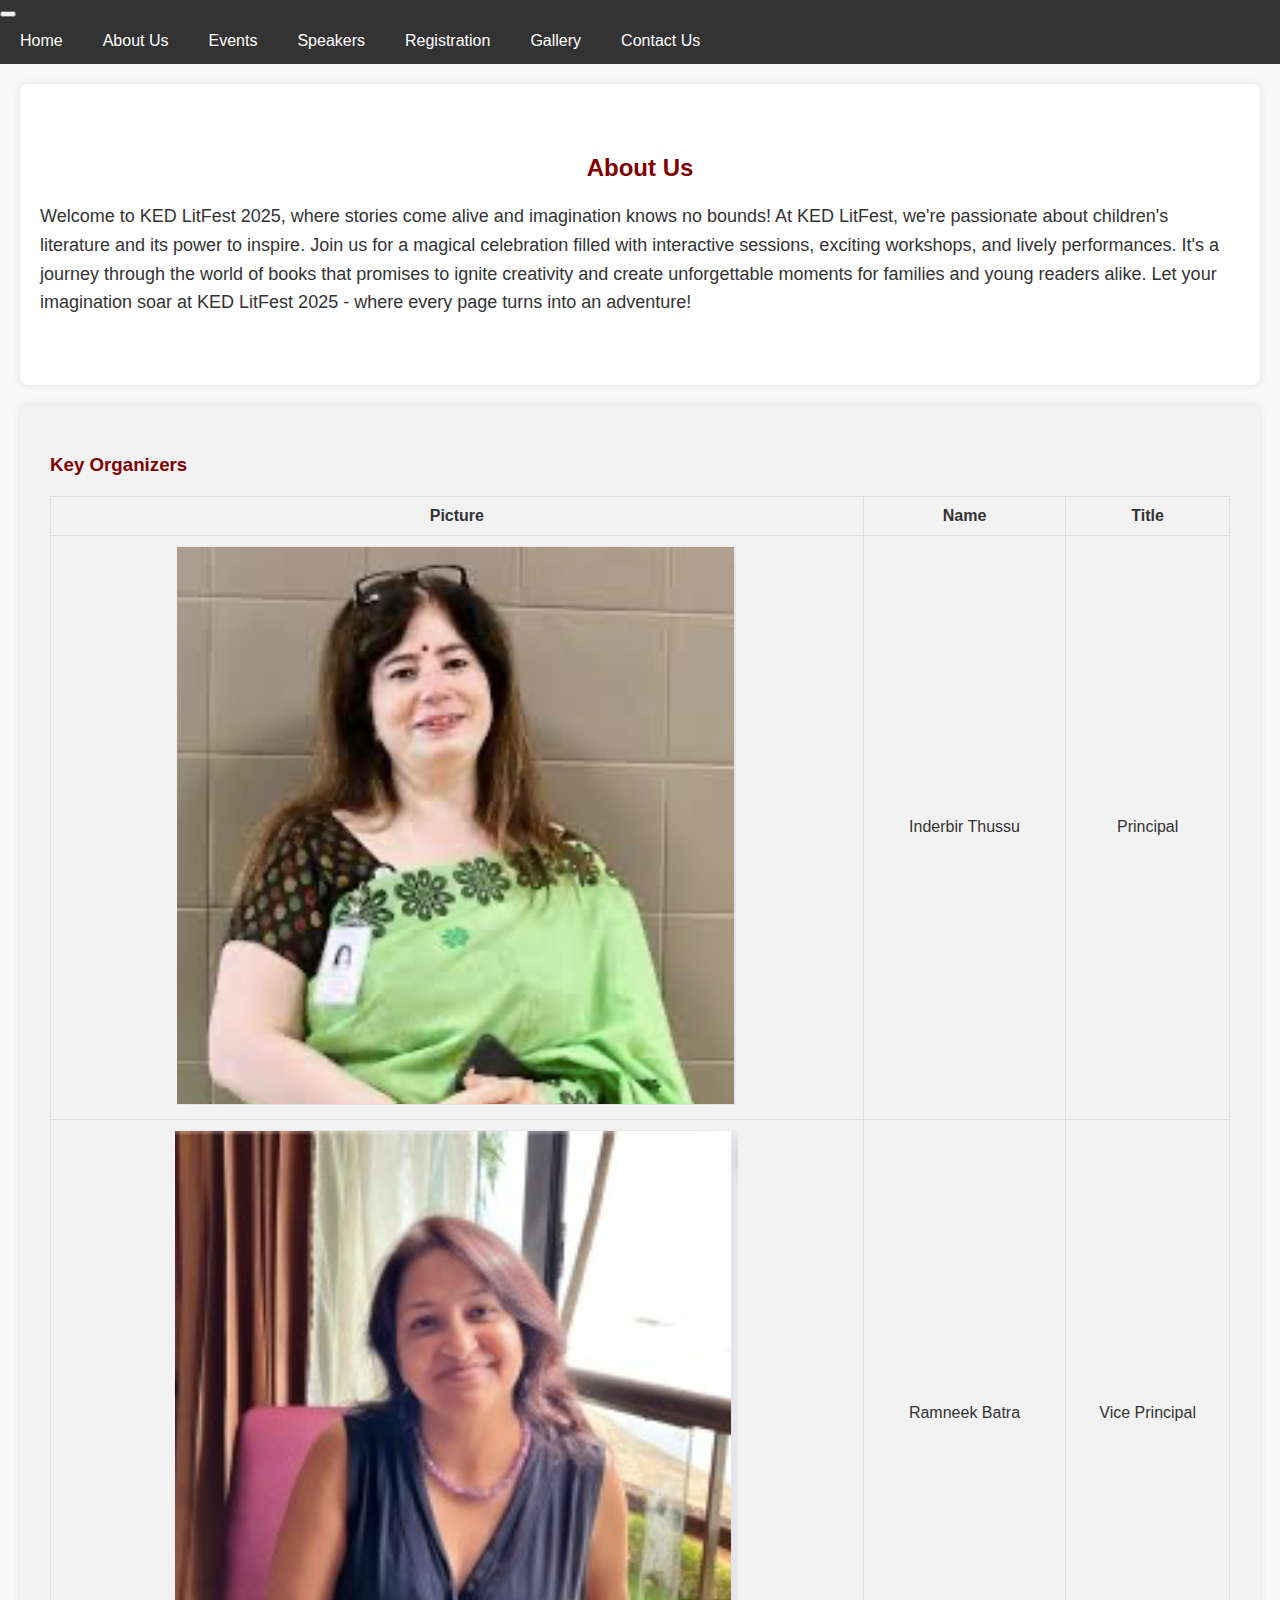
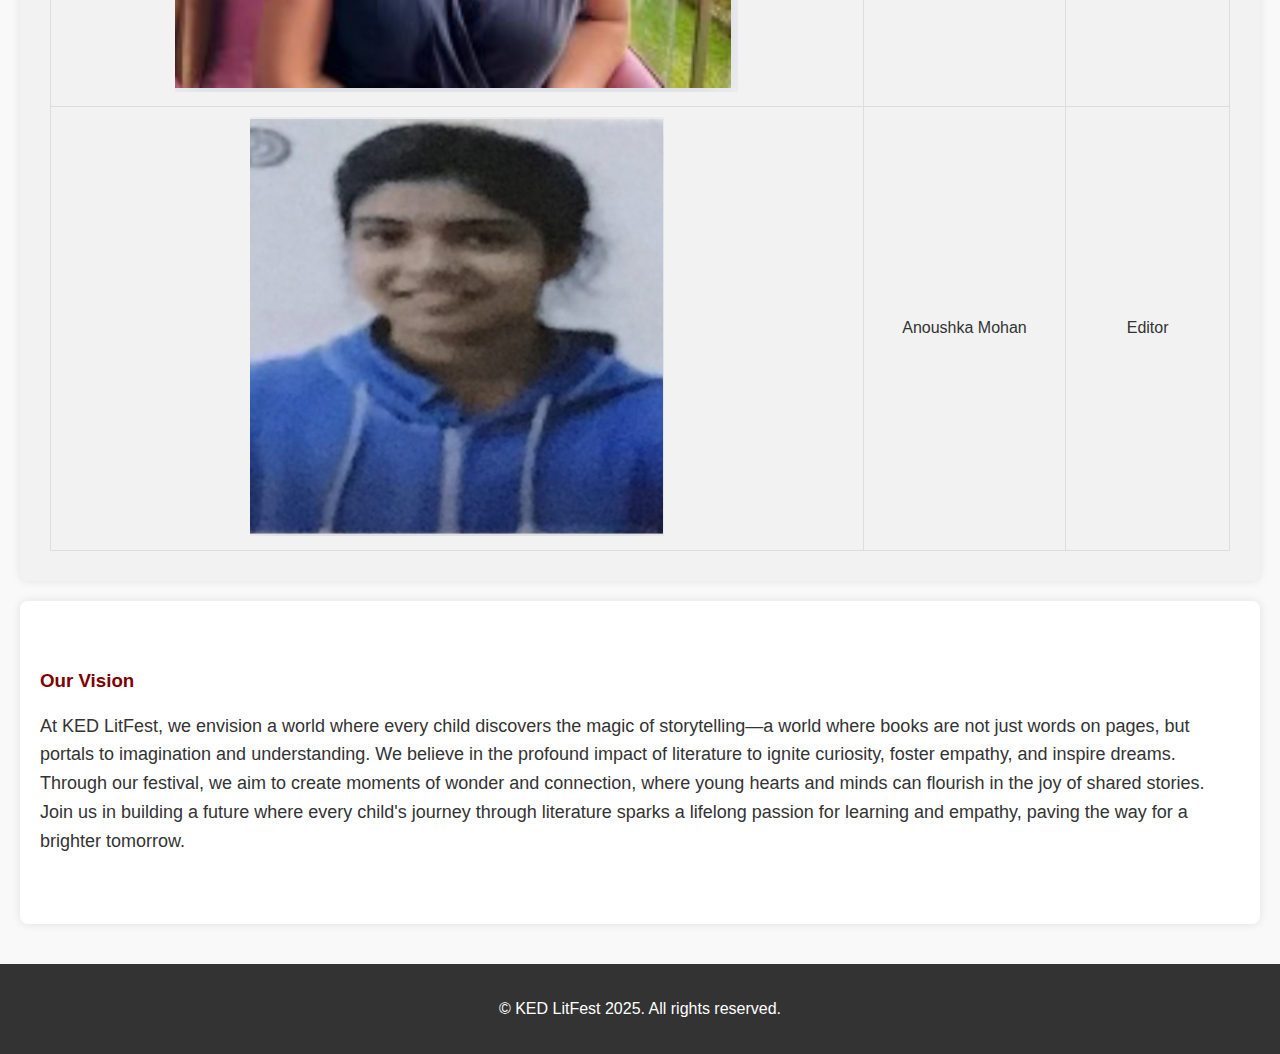
<file: About Us.html>
<!DOCTYPE html>
<html lang="en">
<head>
    <meta charset="UTF-8">
    <meta name="viewport" content="width=device-width, initial-scale=1.0">
    <title>About Us - Literature Festival</title>
    <style>
        body {
            font-family: Arial, sans-serif;
            margin: 0;
            padding: 0;
            background-color: #f9f9f9;
            color: #333;
        }

        .navbar {
            background-color: #333;
            overflow: hidden;
        }

        .navbar ul {
            list-style-type: none;
            margin: 0;
            padding: 0;
        }

        .navbar ul li {
            float: left;
        }

        .navbar ul li a {
            display: block;
            color: white;
            text-align: center;
            padding: 14px 20px;
            text-decoration: none;
        }

        .navbar ul li a:hover {
            background-color: #ddd;
            color: black;
        }

        .main-content {
            padding: 20px;
        }

        .about-us {
            background-color: #fff;
            padding: 50px 20px;
            margin-bottom: 20px;
            border-radius: 8px;
            box-shadow: 0 0 10px rgba(0,0,0,0.1);
        }

        .about-us h2 {
            color: #800000;
            text-align: center;
            margin-bottom: 20px;
        }

        .about-us p {
            font-size: 18px;
            line-height: 1.6;
        }

        .organizers {
            background-color: #f2f2f2;
            padding: 30px;
            margin-bottom: 20px;
            border-radius: 8px;
            box-shadow: 0 0 10px rgba(0,0,0,0.1);
        }

        .organizers h3 {
            color: #800000;
            margin-bottom: 20px;
        }

        .organizers table {
            width: 100%;
            border-collapse: collapse;
            margin-top: 20px;
        }

        .organizers th, .organizers td {
            padding: 10px;
            text-align: center;
            border: 1px solid #ddd;
        }

        .vision {
            background-color: #fff;
            padding: 50px 20px;
            margin-bottom: 20px;
            border-radius: 8px;
            box-shadow: 0 0 10px rgba(0,0,0,0.1);
        }

        .vision h3 {
            color: #800000;
            margin-bottom: 20px;
        }

        .vision p {
            font-size: 18px;
            line-height: 1.6;
        }

        footer {
            background-color: #333;
            color: #fff;
            text-align: center;
            padding: 20px 0;
        }

        footer a {
            color: #fff;
            text-decoration: none;
        }

        footer a:hover {
            text-decoration: underline;
        }
    </style>
</head>
<body>

    <nav class="navbar navbar-expand-lg navbar-dark bg-dark">
        <button class="navbar-toggler" type="button" data-toggle="collapse" data-target="#navbarNav" aria-controls="navbarNav" aria-expanded="false" aria-label="Toggle navigation">
            <span class="navbar-toggler-icon"></span>
        </button>
        <div class="collapse navbar-collapse" id="navbarNav">
            <ul class="navbar-nav">
                <li class="nav-item active">
                    <a class="nav-link" href="index.html">Home</a>
                </li>
                <li class="nav-item">
                    <a class="nav-link" href="About Us.html">About Us</a>
                </li>
                <li class="nav-item">
                    <a class="nav-link" href="Events.html">Events</a>
                </li>
                <li class="nav-item">
                    <a class="nav-link" href="Speakers.html">Speakers</a>
                </li>
                <li class="nav-item">
                    <a class="nav-link" href="https://forms.gle/SFrujfHyZ7D7Qfq6A">Registration</a>
                </li>
                <li class="nav-item">
                    <a class="nav-link" href="Gallery.html">Gallery</a>
                </li>
                <li class="nav-item">
                    <a class="nav-link" href="Contact Us.html">Contact Us</a>
                </li>
            </ul>
        </div>
    </nav>

    <div class="main-content">
        <section id="about" class="about-us">
            <h2>About Us</h2>
            <p>Welcome to KED LitFest 2025, where stories come alive and imagination knows no bounds!

                At KED LitFest, we're passionate about children's literature and its power to inspire. Join us for a magical celebration filled with interactive sessions, exciting workshops, and lively performances. It's a journey through the world of books that promises to ignite creativity and create unforgettable moments for families and young readers alike.

                Let your imagination soar at KED LitFest 2025 - where every page turns into an adventure!</p>
        </section>

        <section id="organizers" class="organizers">
            <h3>Key Organizers</h3>
            <table>
                <tr>
                    <th>Picture</th>
                    <th>Name</th>
                    <th>Title</th>
                </tr>
                <tr>
                    <td><img src="Inderbir Thussu - Photo.png" alt="Organizer 1"></td>
                    <td>Inderbir Thussu</td>
                    <td>Principal</td>
                </tr>
                <tr>
                    <td><img src="Ramneek Batra - Photo.png" alt="Organizer 2"></td>
                    <td>Ramneek Batra</td>
                    <td>Vice Principal</td>
                </tr>
                <tr>
                    <td><img src="Anoushka Mohan - Photo.png" alt="Organizer 3"></td>
                    <td>Anoushka Mohan</td>
                    <td>Editor</td>
                </tr>
            </table>
        </section>

        <section id="vision" class="vision">
            <h3>Our Vision</h3>
            <p>At KED LitFest, we envision a world where every child discovers the magic of storytelling—a world where books are not just words on pages, but portals to imagination and understanding. We believe in the profound impact of literature to ignite curiosity, foster empathy, and inspire dreams. Through our festival, we aim to create moments of wonder and connection, where young hearts and minds can flourish in the joy of shared stories. Join us in building a future where every child's journey through literature sparks a lifelong passion for learning and empathy, paving the way for a brighter tomorrow.</p>
        </section>
    </div>
    
    <footer class="bg-dark text-white">
            <p>&copy; KED LitFest 2025. All rights reserved.</p>
    </footer>

</body>
</html>
</file>
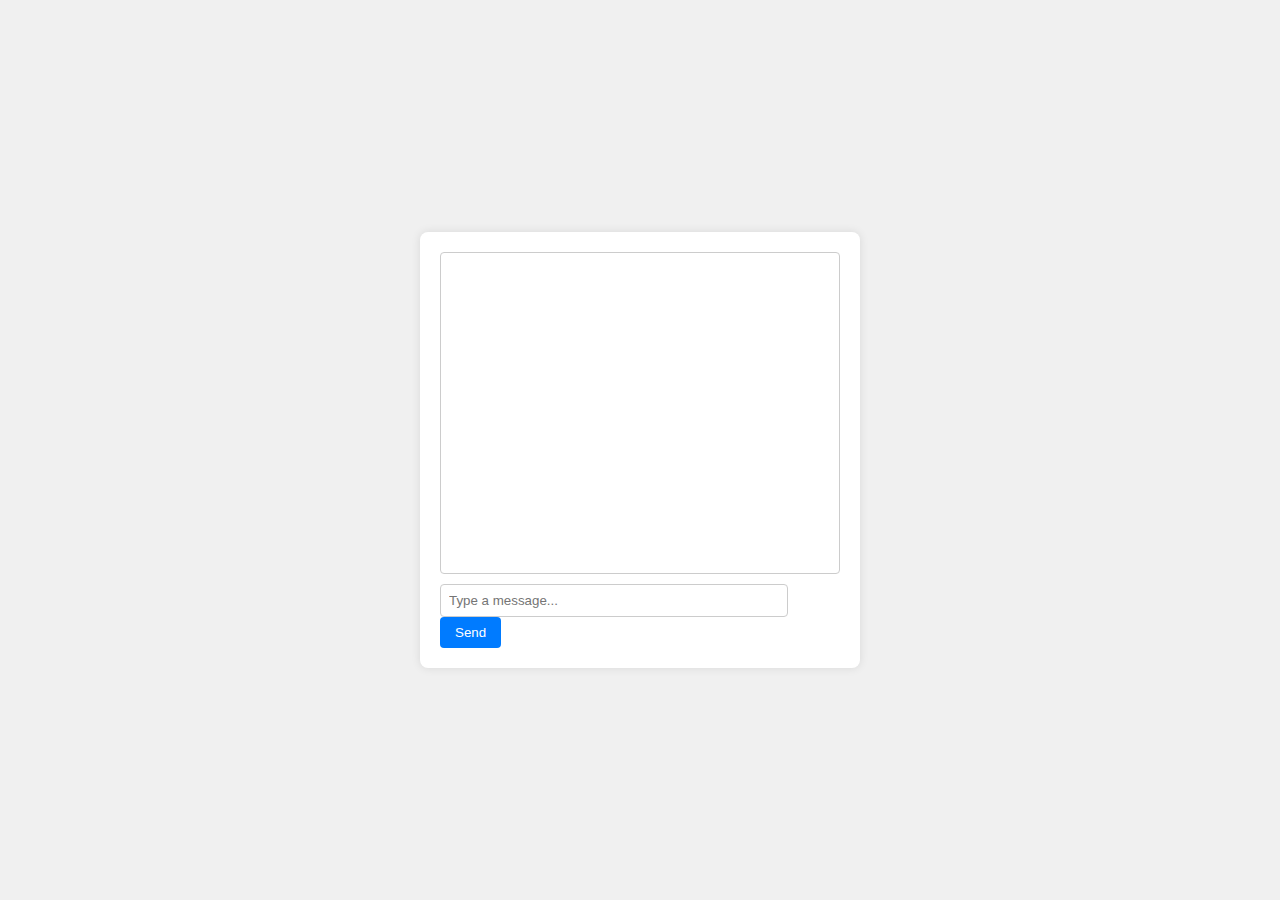
<file: chatbot.html>
<!DOCTYPE html>
<html lang="en">
<head>
    <meta charset="UTF-8">
    <meta name="viewport" content="width=device-width, initial-scale=1.0">
    <title>Literature Festival Chatbot</title>
    <link rel="stylesheet" href="styles.css">
</head>
<body>
    <div class="chat-container">
        <div id="chat-box" class="chat-box"></div>
        <input type="text" id="user-input" class="user-input" placeholder="Type a message...">
        <button id="user-click" onclick="sendMessage()" class="send-button">Send</button>
    </div>

    <script src="script.js"></script>
</body>
</html>
</file>
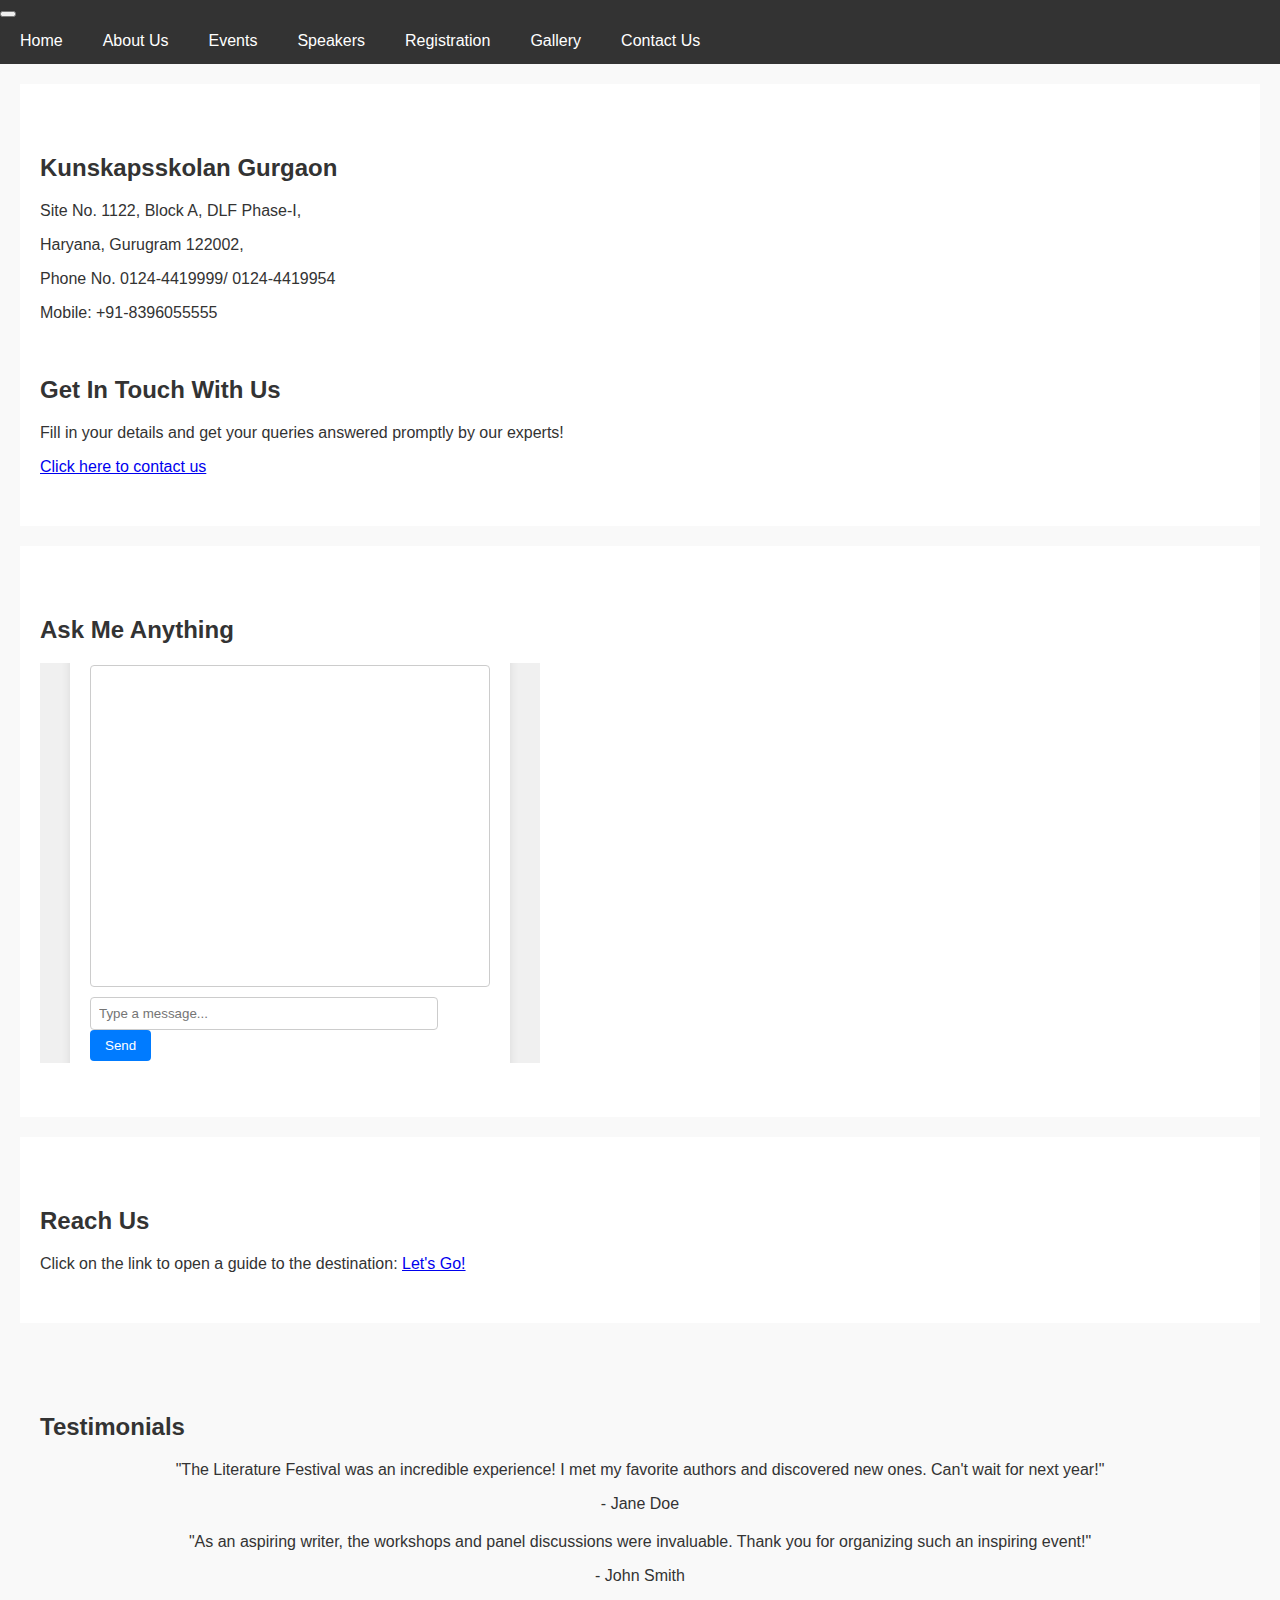
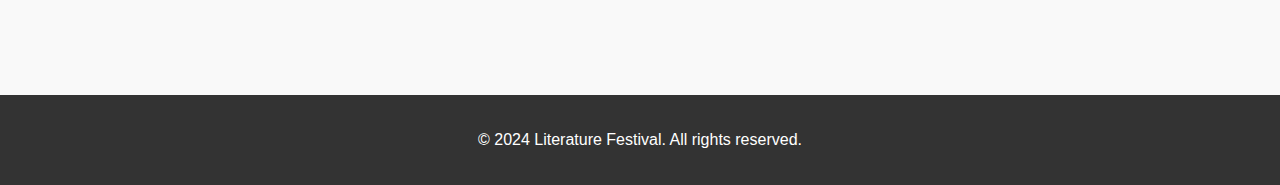
<file: Contact Us.html>
<!DOCTYPE html>
<html lang="en">
<head>
    <meta charset="UTF-8">

    <meta name="viewport" content="width=device-width, initial-scale=1.0">
    <title>Literature Festival</title>
    <style>
        body {
            font-family: Arial, sans-serif;
            margin: 0;
            padding: 0;
            background-color: #f9f9f9;
            color: #333;
        }

        .hero-banner {
            background-image: url('LitFest Hero Banner.jpg');
            background-size: cover;
            text-align: center;
            padding: 200px 0;
            color: #800000;
        }

        .navbar {
            background-color: #333;
            overflow: hidden;
        }

        .navbar ul {
            list-style-type: none;
            margin: 0;
            padding: 0;
        }

        .navbar ul li {
            float: left;
        }

        .navbar ul li a {
            display: block;
            color: white;
            text-align: center;
            padding: 14px 20px;
            text-decoration: none;
        }

        .navbar ul li a:hover {
            background-color: #ddd;
            color: black;
        }

        .main-content {
            padding: 20px;
            text-align: justify;
        }

        .about-us {
            background-color: #fff;
            padding: 50px 20px;
            margin-bottom: 20px;
        }

        .schedule {
            background-color: #f2f2f2;
            padding: 30px;
            margin-bottom: 20px;
        }
	
	table {
        width: 100%;
        border-collapse: collapse;
    	}
    	th, td {
        border: 1px solid #ddd;
        padding: 8px;
        text-align: center;
    	}
    	img {
        width: 100%;
        height: auto;
    	}

        .testimonials {
            background-color: #f9f9f9;
            padding: 50px 20px;
            margin-bottom: 20px;
        }

        .testimonial {
            text-align: center;
            margin-bottom: 20px;
        }

        footer {
            background-color: #333;
            color: #fff;
            text-align: center;
            padding: 20px 0;
        }

        footer a {
            color: #fff;
            text-decoration: none;
        }

        footer a:hover {
            text-decoration: underline;
        }
    </style>
</head>
<body>

    <nav class="navbar navbar-expand-lg navbar-dark bg-dark">
        <button class="navbar-toggler" type="button" data-toggle="collapse" data-target="#navbarNav" aria-controls="navbarNav" aria-expanded="false" aria-label="Toggle navigation">
            <span class="navbar-toggler-icon"></span>
        </button>
        <div class="collapse navbar-collapse" id="navbarNav">
            <ul class="navbar-nav">
                <li class="nav-item active">
                    <a class="nav-link" href="index.html">Home</a>
                </li>
                <li class="nav-item">
                    <a class="nav-link" href="About Us.html">About Us</a>
                </li>
                <li class="nav-item">
                    <a class="nav-link" href="Events.html">Events</a>
                </li>
                <li class="nav-item">
                    <a class="nav-link" href="Speakers.html">Speakers</a>
                </li>
                <li class="nav-item">
                    <a class="nav-link" href="https://forms.gle/SFrujfHyZ7D7Qfq6A">Registration</a>
                </li>
                <li class="nav-item">
                    <a class="nav-link" href="Gallery.html">Gallery</a>
                </li>
                <li class="nav-item">
                    <a class="nav-link" href="Contact Us.html">Contact Us</a>
                </li>
            </ul>
        </div>
    </nav>

    <div class="main-content">
        <section id="about" class="about-us">
            <h2>Kunskapsskolan Gurgaon</h2>
	     <p>Site No. 1122, Block A, DLF Phase-I,</p>
	     <p>Haryana, Gurugram 122002,</p>
	     <p>Phone No. 0124-4419999/ 0124-4419954</p>
	     <p>Mobile: +91-8396055555</p>
	    <br>
	    
	    <h2>Get In Touch With Us</h2>
             <p>Fill in your details and get your queries answered promptly by our experts!</p>
             <a href="https://forms.gle/osCvuKkf5qH78mRG7">Click here to contact us</a>
        </section>

        <section id="ask-me-anything" class="about-us">
            <h2>Ask Me Anything</h2>
            <embed type="text/html" src="chatbot.html" width="500" height="400">
        </section>
    
        <section id="ask-me-anything" class="about-us">
            <h2>Reach Us</h2>
		Click on the link to open a guide to the destination:
		<a href="https://www.google.com/maps/place/Kunskapsskolan/@28.4791223,77.0883987,17z/data=!3m1!4b1!4m6!3m5!1s0x390d192684769e23:0x122eaf27139cb804!8m2!3d28.4791223!4d77.0883987!16s%2Fg%2F11ymj4sc1?entry=ttu">Let's Go!</a>
        </section>


        <section id="testimonials" class="testimonials">
            <h2>Testimonials</h2>
            <div class="testimonial">
                <p>"The Literature Festival was an incredible experience! I met my favorite authors and discovered new ones. Can't wait for next year!"</p>
                <p>- Jane Doe</p>
            </div>
            <div class="testimonial">
                <p>"As an aspiring writer, the workshops and panel discussions were invaluable. Thank you for organizing such an inspiring event!"</p>
                <p>- John Smith</p>
            </div>
        </section>
    </div>

    <footer class="bg-dark text-white">
        <p>&copy; 2024 Literature Festival. All rights reserved.</p>
</footer>
</body>
</html>
</file>
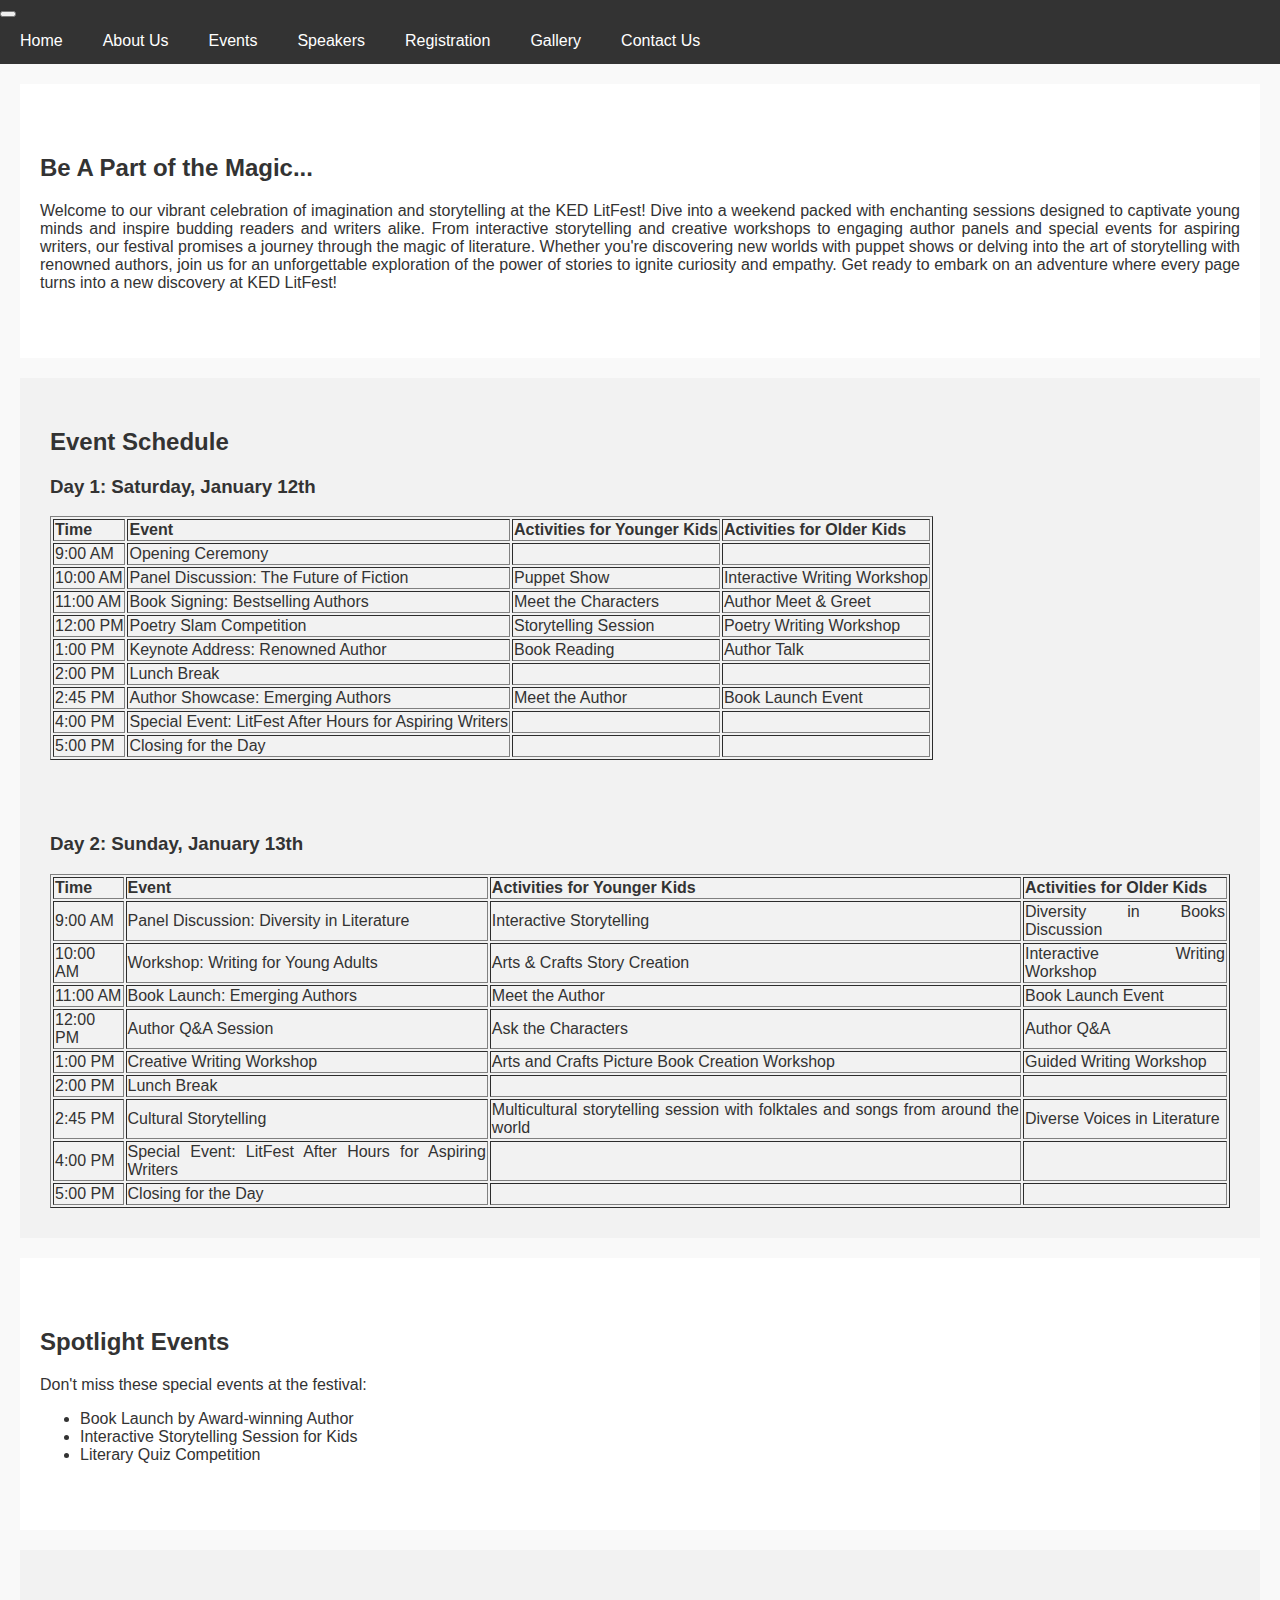
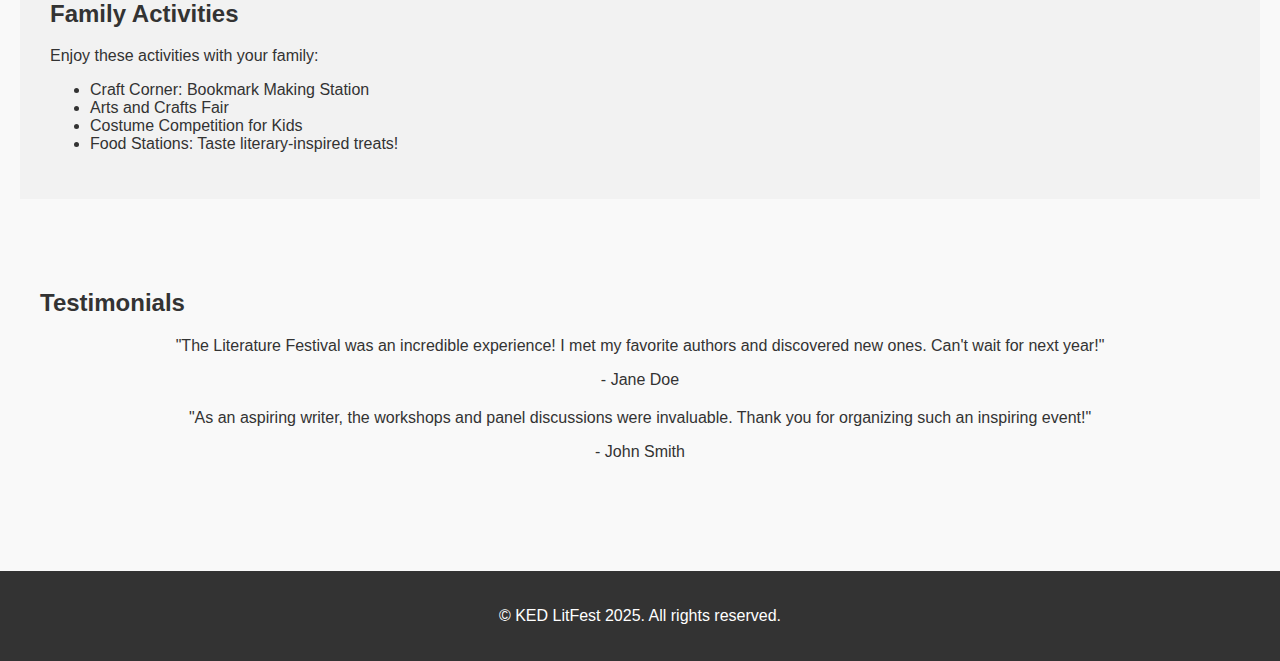
<file: Events.html>
<!DOCTYPE html>
<html lang="en">
<head>
    <meta charset="UTF-8">
    <meta name="viewport" content="width=device-width, initial-scale=1.0">
    <title>Literature Festival Events</title>
    <style>
        body {
            font-family: Arial, sans-serif;
            margin: 0;
            padding: 0;
            background-color: #f9f9f9;
            color: #333;
        }

        .navbar {
            background-color: #333;
            overflow: hidden;
        }

        .navbar ul {
            list-style-type: none;
            margin: 0;
            padding: 0;
        }

        .navbar ul li {
            float: left;
        }

        .navbar ul li a {
            display: block;
            color: white;
            text-align: center;
            padding: 14px 20px;
            text-decoration: none;
        }

        .navbar ul li a:hover {
            background-color: #ddd;
            color: black;
        }

        .main-content {
            padding: 20px;
            text-align: justify;
        }

        .about-us {
            background-color: #fff;
            padding: 50px 20px;
            margin-bottom: 20px;
        }

        .schedule {
            background-color: #f2f2f2;
            padding: 30px;
            margin-bottom: 20px;
        }

        .spotlight-events {
            background-color: #fff;
            padding: 50px 20px;
            margin-bottom: 20px;
        }

        .testimonials {
            background-color: #f9f9f9;
            padding: 50px 20px;
            margin-bottom: 20px;
        }

        .testimonial {
            text-align: center;
            margin-bottom: 20px;
        }

        .activities {
            background-color: #f2f2f2;
            padding: 30px;
            margin-bottom: 20px;
        }

        footer {
            background-color: #333;
            color: #fff;
            text-align: center;
            padding: 20px 0;
        }

        footer a {
            color: #fff;
            text-decoration: none;
        }

        footer a:hover {
            text-decoration: underline;
        }
    </style>
</head>
<body>

    <nav class="navbar navbar-expand-lg navbar-dark bg-dark">
        <button class="navbar-toggler" type="button" data-toggle="collapse" data-target="#navbarNav" aria-controls="navbarNav" aria-expanded="false" aria-label="Toggle navigation">
            <span class="navbar-toggler-icon"></span>
        </button>
        <div class="collapse navbar-collapse" id="navbarNav">
            <ul class="navbar-nav">
                <li class="nav-item active">
                    <a class="nav-link" href="index.html">Home</a>
                </li>
                <li class="nav-item">
                    <a class="nav-link" href="About Us.html">About Us</a>
                </li>
                <li class="nav-item">
                    <a class="nav-link" href="Events.html">Events</a>
                </li>
                <li class="nav-item">
                    <a class="nav-link" href="Speakers.html">Speakers</a>
                </li>
                <li class="nav-item">
                    <a class="nav-link" href="https://forms.gle/SFrujfHyZ7D7Qfq6A">Registration</a>
                </li>
                <li class="nav-item">
                    <a class="nav-link" href="Gallery.html">Gallery</a>
                </li>
                <li class="nav-item">
                    <a class="nav-link" href="Contact Us.html">Contact Us</a>
                </li>
            </ul>
        </div>
    </nav>

<div class="main-content">
    <section id="about" class="about-us">
        <h2>Be A Part of the Magic...</h2>
        <p>Welcome to our vibrant celebration of imagination and storytelling at the KED LitFest! Dive into a weekend packed with enchanting sessions designed to captivate young minds and inspire budding readers and writers alike. From interactive storytelling and creative workshops to engaging author panels and special events for aspiring writers, our festival promises a journey through the magic of literature. Whether you're discovering new worlds with puppet shows or delving into the art of storytelling with renowned authors, join us for an unforgettable exploration of the power of stories to ignite curiosity and empathy. Get ready to embark on an adventure where every page turns into a new discovery at KED LitFest!</p>
    </section>

    <section id="events" class="schedule">
        <h2>Event Schedule</h2>
        <h3>Day 1: Saturday, January 12th</h3>
            <table border="1">
    <tr>
        <th>Time</th>
        <th>Event</th>
        <th>Activities for Younger Kids</th>
        <th>Activities for Older Kids</th>
    </tr>
    <tr>
        <td>9:00 AM</td>
        <td>Opening Ceremony</td>
        <td></td>
        <td></td>
    </tr>
    <tr>
        <td>10:00 AM</td>
        <td>Panel Discussion: The Future of Fiction</td>
        <td>Puppet Show</td>
        <td>Interactive Writing Workshop</td>
    </tr>
    <tr>
        <td>11:00 AM</td>
        <td>Book Signing: Bestselling Authors</td>
        <td>Meet the Characters</td>
        <td>Author Meet & Greet</td>
    </tr>
    <tr>
        <td>12:00 PM</td>
        <td>Poetry Slam Competition</td>
        <td>Storytelling Session</td>
        <td>Poetry Writing Workshop</td>
    </tr>
    <tr>
        <td>1:00 PM</td>
        <td>Keynote Address: Renowned Author</td>
        <td>Book Reading</td>
        <td>Author Talk</td>
    </tr>
    <tr>
        <td>2:00 PM</td>
        <td>Lunch Break</td>
        <td></td>
        <td></td>
    </tr>
    <tr>
        <td>2:45 PM</td>
        <td>Author Showcase: Emerging Authors</td>
        <td>Meet the Author</td>
        <td>Book Launch Event</td>
    </tr>
    <tr>
        <td>4:00 PM</td>
        <td>Special Event: LitFest After Hours for Aspiring Writers</td>
        <td></td>
        <td></td>
    </tr>
    <tr>
        <td>5:00 PM</td>
        <td>Closing for the Day</td>
        <td></td>
        <td></td>
    </tr>
</table>

        <br><br><br>

        <h3>Day 2: Sunday, January 13th</h3>
            <table border="1">
    <tr>
        <th>Time</th>
        <th>Event</th>
        <th>Activities for Younger Kids</th>
        <th>Activities for Older Kids</th>
    </tr>
    <tr>
        <td>9:00 AM</td>
        <td>Panel Discussion: Diversity in Literature</td>
        <td>Interactive Storytelling</td>
        <td>Diversity in Books Discussion</td>
    </tr>
    <tr>
        <td>10:00 AM</td>
        <td>Workshop: Writing for Young Adults</td>
        <td>Arts & Crafts Story Creation</td>
        <td>Interactive Writing Workshop</td>
    </tr>
    <tr>
        <td>11:00 AM</td>
        <td>Book Launch: Emerging Authors</td>
        <td>Meet the Author</td>
        <td>Book Launch Event</td>
    </tr>
    <tr>
        <td>12:00 PM</td>
        <td>Author Q&A Session</td>
        <td>Ask the Characters</td>
        <td>Author Q&A</td>
    </tr>
    <tr>
        <td>1:00 PM</td>
        <td>Creative Writing Workshop</td>
        <td>Arts and Crafts Picture Book Creation Workshop</td>
        <td>Guided Writing Workshop</td>
    </tr>
    <tr>
        <td>2:00 PM</td>
        <td>Lunch Break</td>
        <td></td>
        <td></td>
    </tr>
    <tr>
        <td>2:45 PM</td>
        <td>Cultural Storytelling</td>
        <td>Multicultural storytelling session with folktales and songs from around the world</td>
        <td>Diverse Voices in Literature</td>
    </tr>
    <tr>
        <td>4:00 PM</td>
        <td>Special Event: LitFest After Hours for Aspiring Writers</td>
        <td></td>
        <td></td>
    </tr>
    <tr>
        <td>5:00 PM</td>
        <td>Closing for the Day</td>
        <td></td>
        <td></td>
    </tr>
</table>

    </section>

    <section id="spotlight-events" class="spotlight-events">
        <h2>Spotlight Events</h2>
        <p>Don't miss these special events at the festival:</p>
        <ul>
            <li>Book Launch by Award-winning Author</li>
            <li>Interactive Storytelling Session for Kids</li>
            <li>Literary Quiz Competition</li>
        </ul>
    </section>

    <section id="activities" class="activities">
        <h2>Family Activities</h2>
        <p>Enjoy these activities with your family:</p>
        <ul>
            <li>Craft Corner: Bookmark Making Station</li>
            <li>Arts and Crafts Fair</li>
            <li>Costume Competition for Kids</li>
            <li>Food Stations: Taste literary-inspired treats!</li>
        </ul>
    </section>

    <section id="testimonials" class="testimonials">
        <h2>Testimonials</h2>
        <div class="testimonial">
            <p>"The Literature Festival was an incredible experience! I met my favorite authors and discovered new ones. Can't wait for next year!"</p>
            <p>- Jane Doe</p>
        </div>
        <div class="testimonial">
            <p>"As an aspiring writer, the workshops and panel discussions were invaluable. Thank you for organizing such an inspiring event!"</p>
            <p>- John Smith</p>
        </div>
    </section>
</div>

<footer class="bg-dark text-white">
    <p>&copy; KED LitFest 2025. All rights reserved.</p>
</footer>

</body>
</html>
</file>
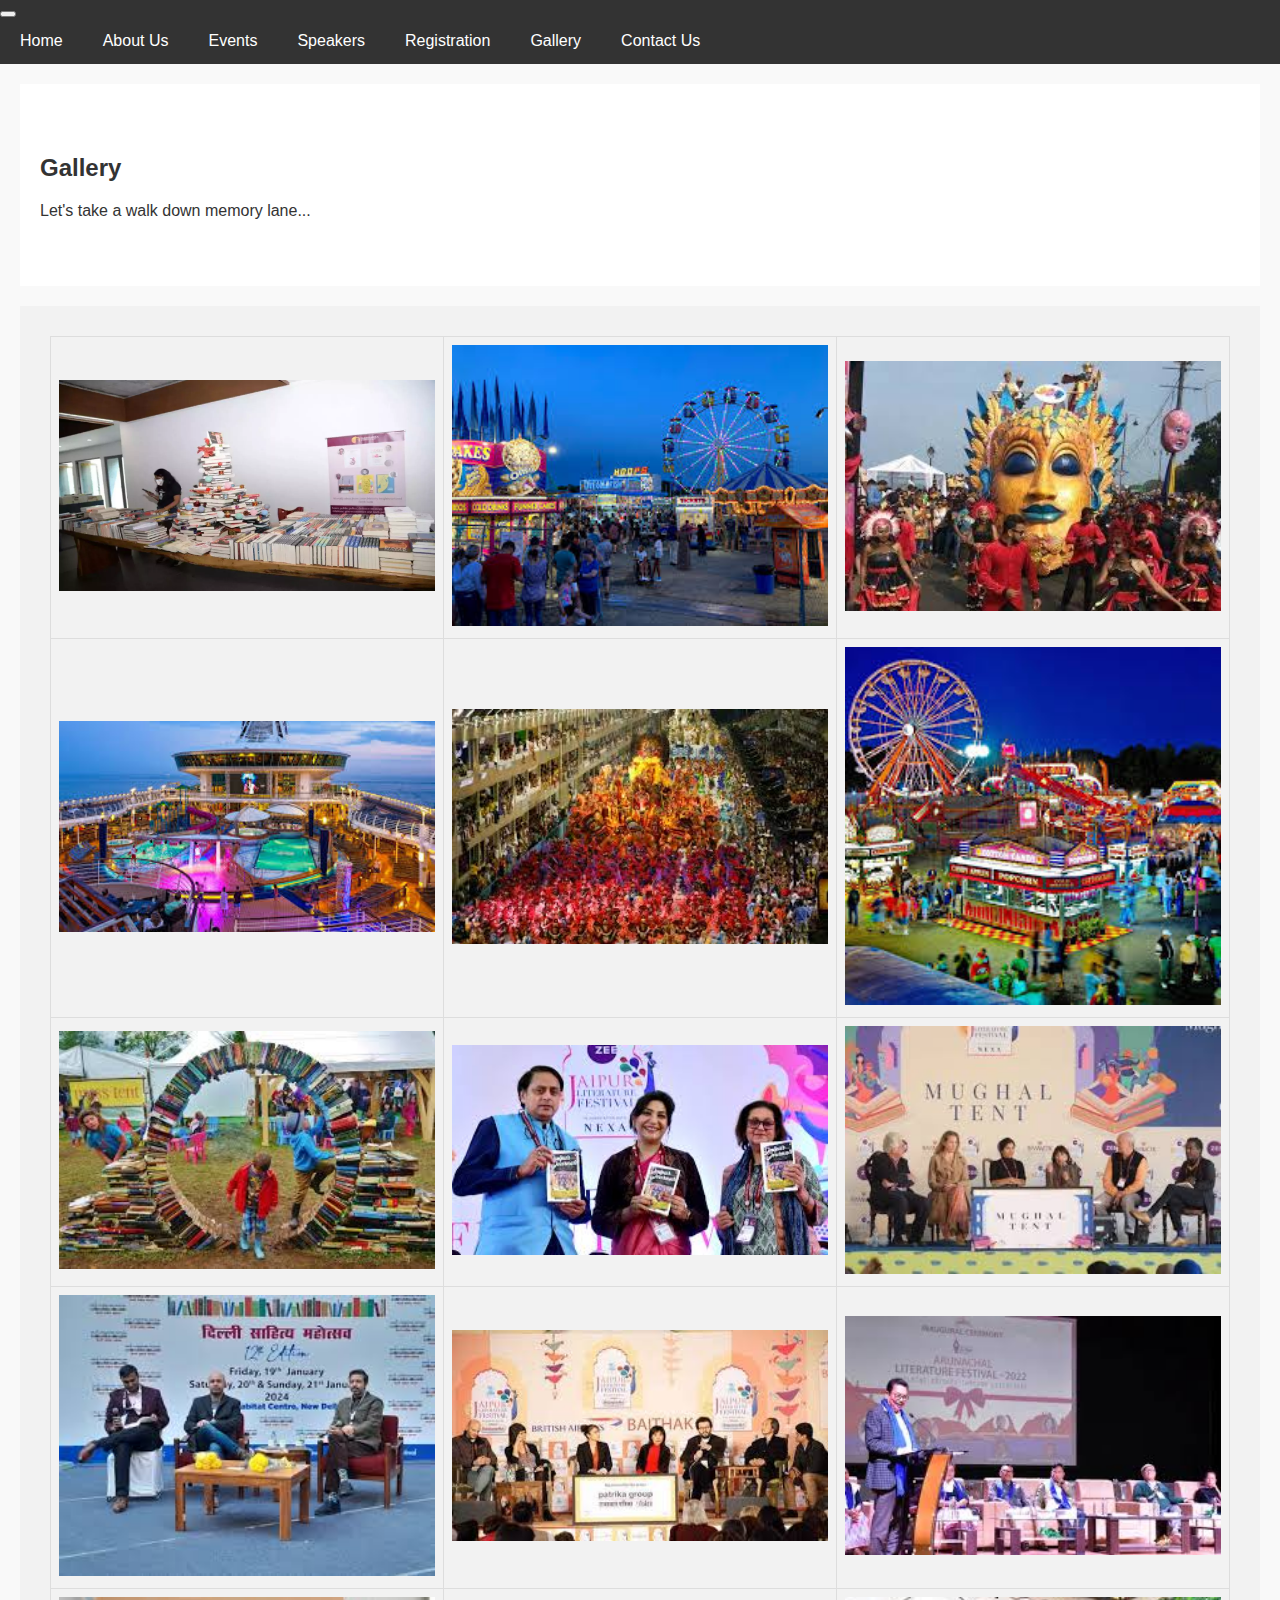
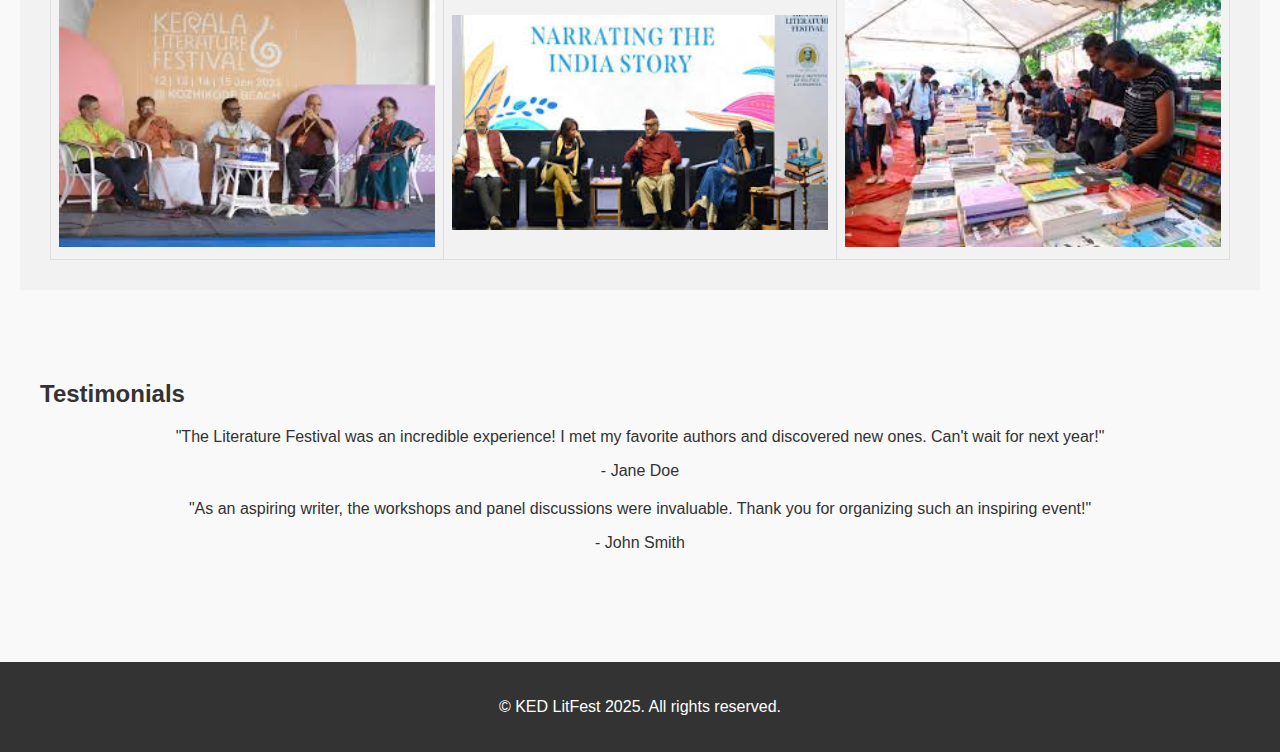
<file: Gallery.html>
<!DOCTYPE html>
<html lang="en">
<head>
    <meta charset="UTF-8">

    <meta name="viewport" content="width=device-width, initial-scale=1.0">
    <title>Literature Festival</title>
    <style>
        body {
            font-family: Arial, sans-serif;
            margin: 0;
            padding: 0;
            background-color: #f9f9f9;
            color: #333;
        }

        .hero-banner {
            background-image: url('LitFest Hero Banner.jpg');
            background-size: cover;
            text-align: center;
            padding: 200px 0;
            color: #800000;
        }

        .navbar {
            background-color: #333;
            overflow: hidden;
        }

        .navbar ul {
            list-style-type: none;
            margin: 0;
            padding: 0;
        }

        .navbar ul li {
            float: left;
        }

        .navbar ul li a {
            display: block;
            color: white;
            text-align: center;
            padding: 14px 20px;
            text-decoration: none;
        }

        .navbar ul li a:hover {
            background-color: #ddd;
            color: black;
        }

        .main-content {
            padding: 20px;
            text-align: justify;
        }

        .about-us {
            background-color: #fff;
            padding: 50px 20px;
            margin-bottom: 20px;
        }

        .schedule {
            background-color: #f2f2f2;
            padding: 30px;
            margin-bottom: 20px;
        }
	
	table {
        width: 100%;
        border-collapse: collapse;
    	}
    	th, td {
        border: 1px solid #ddd;
        padding: 8px;
        text-align: center;
    	}
    	img {
        width: 100%;
        height: auto;
    	}

        .testimonials {
            background-color: #f9f9f9;
            padding: 50px 20px;
            margin-bottom: 20px;
        }

        .testimonial {
            text-align: center;
            margin-bottom: 20px;
        }

        footer {
            background-color: #333;
            color: #fff;
            text-align: center;
            padding: 20px 0;
        }

        footer a {
            color: #fff;
            text-decoration: none;
        }

        footer a:hover {
            text-decoration: underline;
        }
    </style>
</head>
<body>

    <nav class="navbar navbar-expand-lg navbar-dark bg-dark">
        <button class="navbar-toggler" type="button" data-toggle="collapse" data-target="#navbarNav" aria-controls="navbarNav" aria-expanded="false" aria-label="Toggle navigation">
            <span class="navbar-toggler-icon"></span>
        </button>
        <div class="collapse navbar-collapse" id="navbarNav">
            <ul class="navbar-nav">
                <li class="nav-item active">
                    <a class="nav-link" href="index.html">Home</a>
                </li>
                <li class="nav-item">
                    <a class="nav-link" href="About Us.html">About Us</a>
                </li>
                <li class="nav-item">
                    <a class="nav-link" href="Events.html">Events</a>
                </li>
                <li class="nav-item">
                    <a class="nav-link" href="Speakers.html">Speakers</a>
                </li>
                <li class="nav-item">
                    <a class="nav-link" href="https://forms.gle/SFrujfHyZ7D7Qfq6A">Registration</a>
                </li>
                <li class="nav-item">
                    <a class="nav-link" href="Gallery.html">Gallery</a>
                </li>
                <li class="nav-item">
                    <a class="nav-link" href="Contact Us.html">Contact Us</a>
                </li>
            </ul>
        </div>
    </nav>


    <div class="main-content">
        <section id="about" class="about-us">
            <h2>Gallery</h2>
            <p>Let's take a walk down memory lane...</p>
        </section>

        <section id="events" class="schedule">
            <table>
                <tr>
                    <td style="width: 20px;height: 40px"><img src="gallery picture 1.jpeg"></td>
		            <td style="width: 20px;height: 40px"><img src="gallery picture 2.jpeg"></td>
		            <td style="width: 20px;height: 40px"><img src="gallery picture 3.jpeg"></td>
		        </tr>
                <tr>
                    <td style="width: 20px;height: 40px"><img src="gallery picture 4.jpeg"></td>
		            <td style="width: 20px;height: 40px"><img src="gallery picture 5.jpeg"></td>
		            <td style="width: 20px;height: 40px"><img src="gallery picture 6.jpeg"></td>
		        </tr>
                <tr>
                    <td style="width: 20px;height: 40px"><img src="gallery picture 7.jpeg"></td>
		            <td style="width: 20px;height: 40px"><img src="gallery picture 8.jpeg"></td>
		            <td style="width: 20px;height: 40px"><img src="gallery picture 9.jpeg"></td>
		        </tr>
                <tr>
                    <td style="width: 20px;height: 40px"><img src="gallery picture 10.jpeg"></td>
		            <td style="width: 20px;height: 40px"><img src="gallery picture 11.jpeg"></td>
		            <td style="width: 20px;height: 40px"><img src="gallery picture 12.jpeg"></td>
		        </tr>
                <tr>
                    <td style="width: 20px;height: 40px"><img src="gallery picture 13.jpeg"></td>
		            <td style="width: 20px;height: 40px"><img src="gallery picture 14.jpeg"></td>
		            <td style="width: 20px;height: 40px"><img src="gallery picture 15.jpeg"></td>
		        </tr>
            </table>
        </section>

        <section id="testimonials" class="testimonials">
            <h2>Testimonials</h2>
            <div class="testimonial">
                <p>"The Literature Festival was an incredible experience! I met my favorite authors and discovered new ones. Can't wait for next year!"</p>
                <p>- Jane Doe</p>
            </div>
            <div class="testimonial">
                <p>"As an aspiring writer, the workshops and panel discussions were invaluable. Thank you for organizing such an inspiring event!"</p>
                <p>- John Smith</p>
            </div>
        </section>
    </div>

    <footer class="bg-dark text-white">
        <p>&copy; KED LitFest 2025. All rights reserved.</p>
</footer>
</body>
</html>
</file>
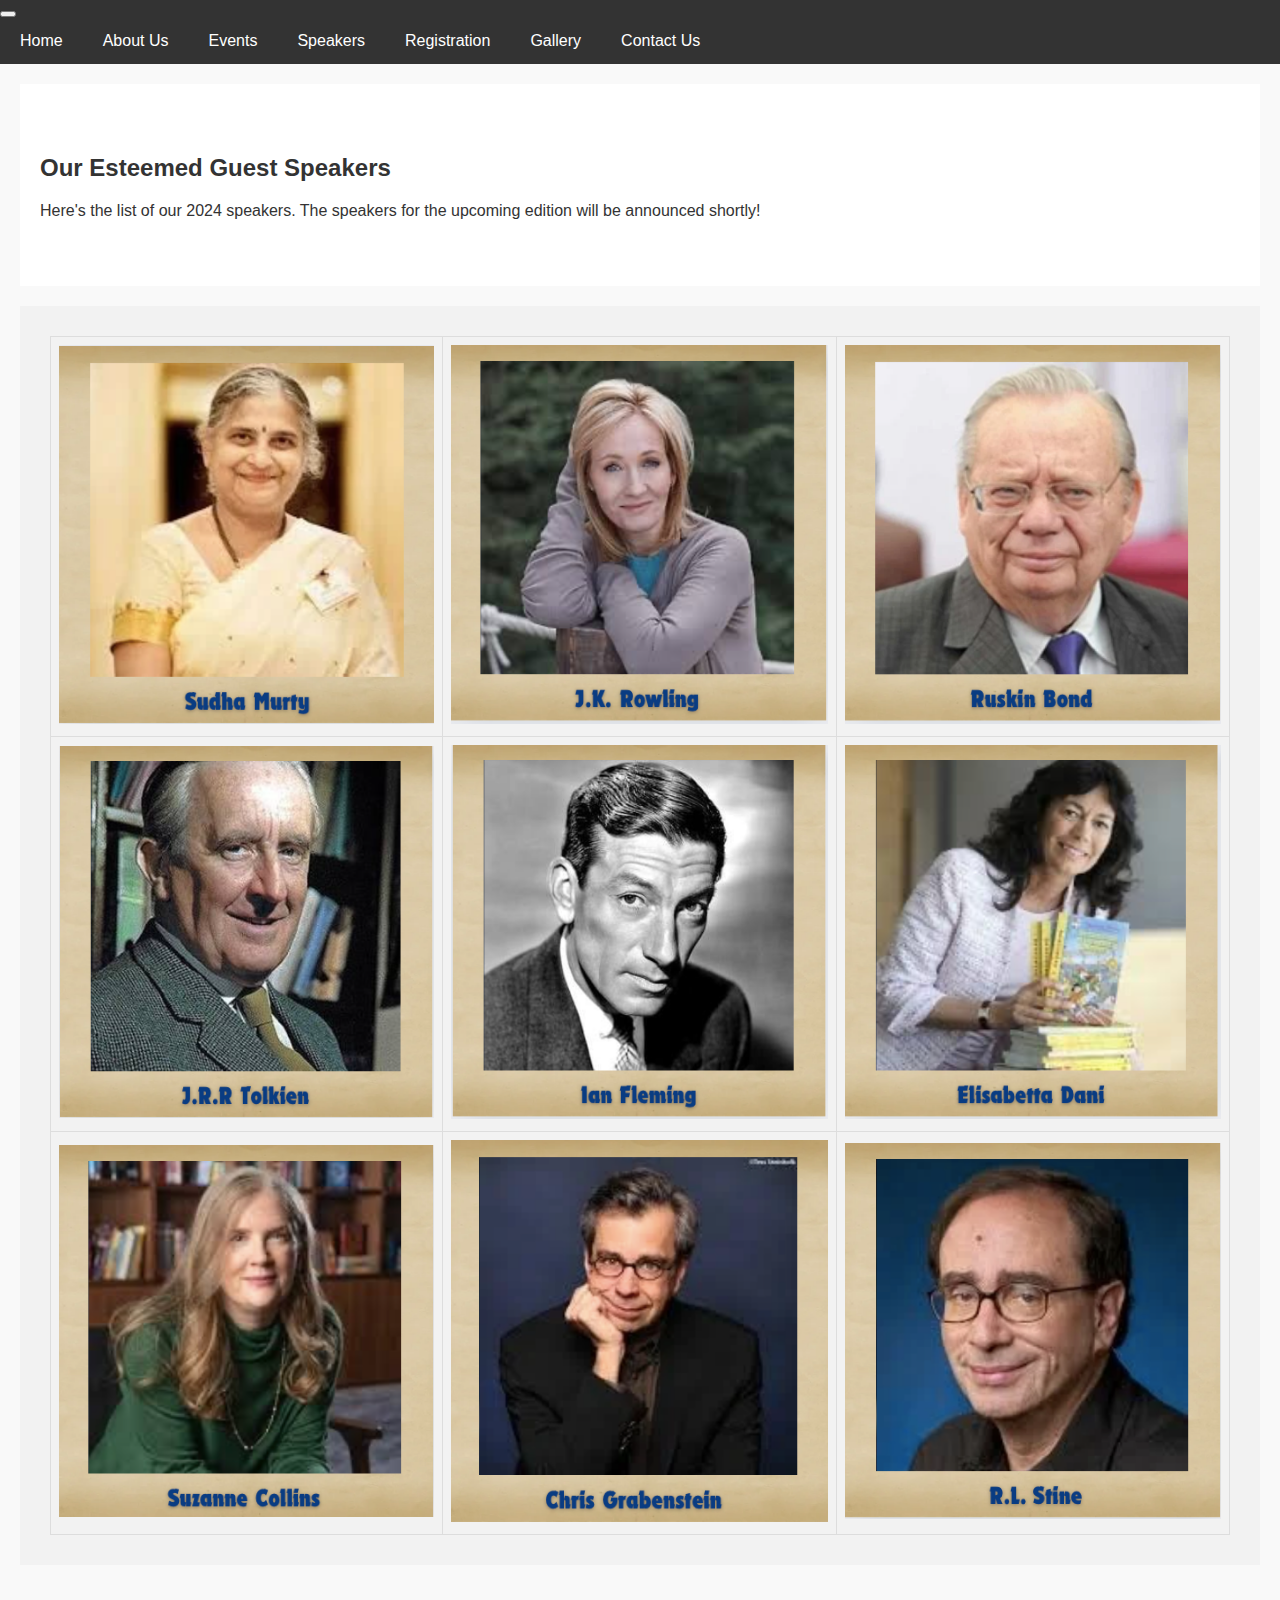
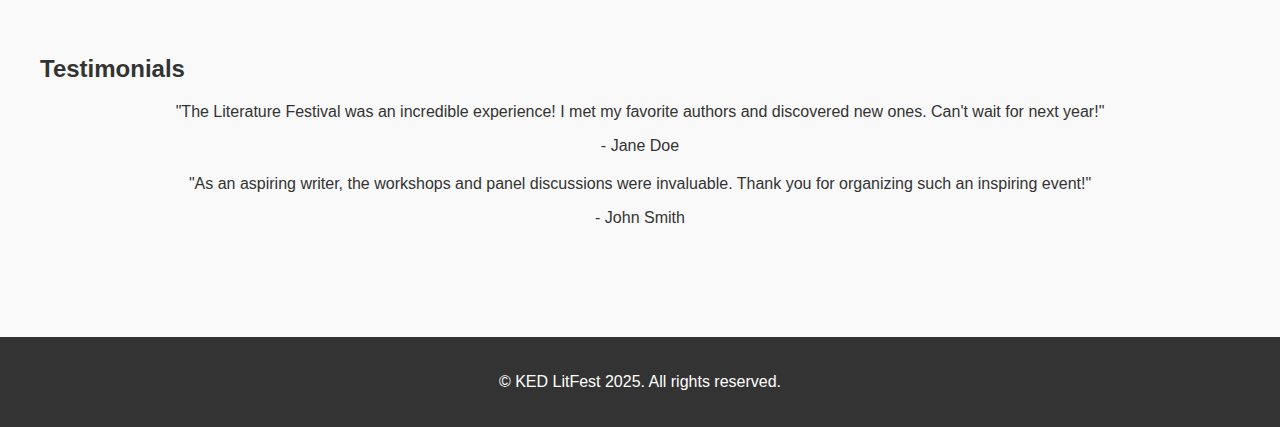
<file: Speakers.html>
<!DOCTYPE html>
<html lang="en">
<head>
    <meta charset="UTF-8">

    <meta name="viewport" content="width=device-width, initial-scale=1.0">
    <title>Literature Festival</title>
    <style>
        body {
            font-family: Arial, sans-serif;
            margin: 0;
            padding: 0;
            background-color: #f9f9f9;
            color: #333;
        }

        .hero-banner {
            background-image: url('LitFest Hero Banner.jpg');
            background-size: cover;
            text-align: center;
            padding: 200px 0;
            color: #800000;
        }

        .navbar {
            background-color: #333;
            overflow: hidden;
        }

        .navbar ul {
            list-style-type: none;
            margin: 0;
            padding: 0;
        }

        .navbar ul li {
            float: left;
        }

        .navbar ul li a {
            display: block;
            color: white;
            text-align: center;
            padding: 14px 20px;
            text-decoration: none;
        }

        .navbar ul li a:hover {
            background-color: #ddd;
            color: black;
        }

        .main-content {
            padding: 20px;
            text-align: justify;
        }

        .about-us {
            background-color: #fff;
            padding: 50px 20px;
            margin-bottom: 20px;
        }

        .schedule {
            background-color: #f2f2f2;
            padding: 30px;
            margin-bottom: 20px;
        }
	
	table {
        width: 100%;
        border-collapse: collapse;
    	}
    	th, td {
        border: 1px solid #ddd;
        padding: 8px;
        text-align: center;
    	}
    	img {
        width: 100%;
        height: auto;
    	}

        .testimonials {
            background-color: #f9f9f9;
            padding: 50px 20px;
            margin-bottom: 20px;
        }

        .testimonial {
            text-align: center;
            margin-bottom: 20px;
        }

        footer {
            background-color: #333;
            color: #fff;
            text-align: center;
            padding: 20px 0;
        }

        footer a {
            color: #fff;
            text-decoration: none;
        }

        footer a:hover {
            text-decoration: underline;
        }
    </style>
</head>
<body>

    <nav class="navbar navbar-expand-lg navbar-dark bg-dark">
        <button class="navbar-toggler" type="button" data-toggle="collapse" data-target="#navbarNav" aria-controls="navbarNav" aria-expanded="false" aria-label="Toggle navigation">
            <span class="navbar-toggler-icon"></span>
        </button>
        <div class="collapse navbar-collapse" id="navbarNav">
            <ul class="navbar-nav">
                <li class="nav-item active">
                    <a class="nav-link" href="index.html">Home</a>
                </li>
                <li class="nav-item">
                    <a class="nav-link" href="About Us.html">About Us</a>
                </li>
                <li class="nav-item">
                    <a class="nav-link" href="Events.html">Events</a>
                </li>
                <li class="nav-item">
                    <a class="nav-link" href="Speakers.html">Speakers</a>
                </li>
                <li class="nav-item">
                    <a class="nav-link" href="https://forms.gle/SFrujfHyZ7D7Qfq6A">Registration</a>
                </li>
                <li class="nav-item">
                    <a class="nav-link" href="Gallery.html">Gallery</a>
                </li>
                <li class="nav-item">
                    <a class="nav-link" href="Contact Us.html">Contact Us</a>
                </li>
            </ul>
        </div>
    </nav>


    <div class="main-content">
        <section id="about" class="about-us">
            <h2>Our Esteemed Guest Speakers</h2>
            <p>Here's the list of our 2024 speakers. The speakers for the upcoming edition will be announced shortly!</p>
        </section>

        <section id="events" class="schedule">
            <table>
                <tr>
                    <td><a href="Sudha Murthy - Profile.jpeg"><img src="Sudha Murty - Photo.png" alt="Sudha Murty"></a></td>
		    <td><a href="J K Rowling - Profile.jpeg"><img src="J.K. Rowling - Photo.png" alt="J K Rowling"></a></td>
		    <td><a href="Ruskin Bond - Profile.jpeg"><img src="Ruskin Bond - Photo.png" alt="Ruskin Bond"></a></td>
		</tr>
		<tr>
                    <td><a href="J R R Tolkien - Profile.jpeg"><img src="J.R.R Tolkien - Photo.png" alt="J R R Tolkien"></a></td>
		    <td><a href="Ian Fleming - Profile.jpeg"><img src="Ian Fleming - Photo.png" alt="Ian Fleming"></a></td>
		    <td><a href="Elisabetta Dami - Profile.jpeg"><img src="Elisabetta Dani - Photo.png" alt="Elisabetta Dani"></a></td>
		</tr>
		<tr>
                    <td><a href="Suzanne Collins - Profile.jpeg"><img src="Suzanne Collins - Photo.png" alt="Suzanne Collins"></a></td>
		    <td><a href="Chris Grabenstein - Profile.jpeg"><img src="Chris Grabenstein - Photo.png" alt="Chris Grabenstein"></a></td>
		    <td><a href="R L Stine - Profile.jpeg"><img src="R.L. Stine - Photo.png" alt="R.L. Stine"></a></td>
		</tr>
            </table>
        </section>

        <section id="testimonials" class="testimonials">
            <h2>Testimonials</h2>
            <div class="testimonial">
                <p>"The Literature Festival was an incredible experience! I met my favorite authors and discovered new ones. Can't wait for next year!"</p>
                <p>- Jane Doe</p>
            </div>
            <div class="testimonial">
                <p>"As an aspiring writer, the workshops and panel discussions were invaluable. Thank you for organizing such an inspiring event!"</p>
                <p>- John Smith</p>
            </div>
        </section>
    </div>

    <footer class="bg-dark text-white">
        <p>&copy; KED LitFest 2025. All rights reserved.</p>
</footer>
</body>
</html>
</file>
<file: styles.css>
body {
    font-family: Arial, sans-serif;
    background-color: #f0f0f0;
    display: flex;
    justify-content: center;
    align-items: center;
    height: 100vh;
    margin: 0;
}

.chat-container {
    width: 400px;
    background-color: #fff;
    padding: 20px;
    box-shadow: 0 0 10px rgba(0, 0, 0, 0.1);
    border-radius: 8px;
}

#chat-box {
    height: 300px;
    overflow-y: scroll;
    margin-bottom: 10px;
    padding: 10px;
    border: 1px solid #ccc;
    border-radius: 4px;
}

#user-input {
    width: calc(100% - 70px);
    padding: 8px;
    margin-right: 10px;
    border: 1px solid #ccc;
    border-radius: 4px;
}

button {
    padding: 8px 15px;
    background-color: #007bff;
    color: #fff;
    border: none;
    border-radius: 4px;
    cursor: pointer;
}

button:hover {
    background-color: #0056b3;
}
.hero-banner {
    background-image: url('LitFest Hero Banner.jpg');
    background-size: cover;
    text-align: center;
    padding: 200px 0;
    color: #800000;
}

.about-us, .spotlight-events, .testimonials {
    padding: 30px 20px;
    margin-bottom: 20px;
}

.schedule {
    background-color: #f2f2f2;
    padding: 30px;
    margin-bottom: 20px;
}

.testimonial {
    text-align: center;
    margin-bottom: 20px;
}

footer {
    background-color: #333;
    color: #fff;
    text-align: center;
    padding: 20px 0;
}

footer a {
    color: #fff;
    text-decoration: none;
}

footer a:hover {
    text-decoration: underline;
}

/* Additional custom styles */
.schedule ul {
    list-style-type: none;
    padding-left: 0;
    text-align: left; /* Align text to the left */
}
</file>
